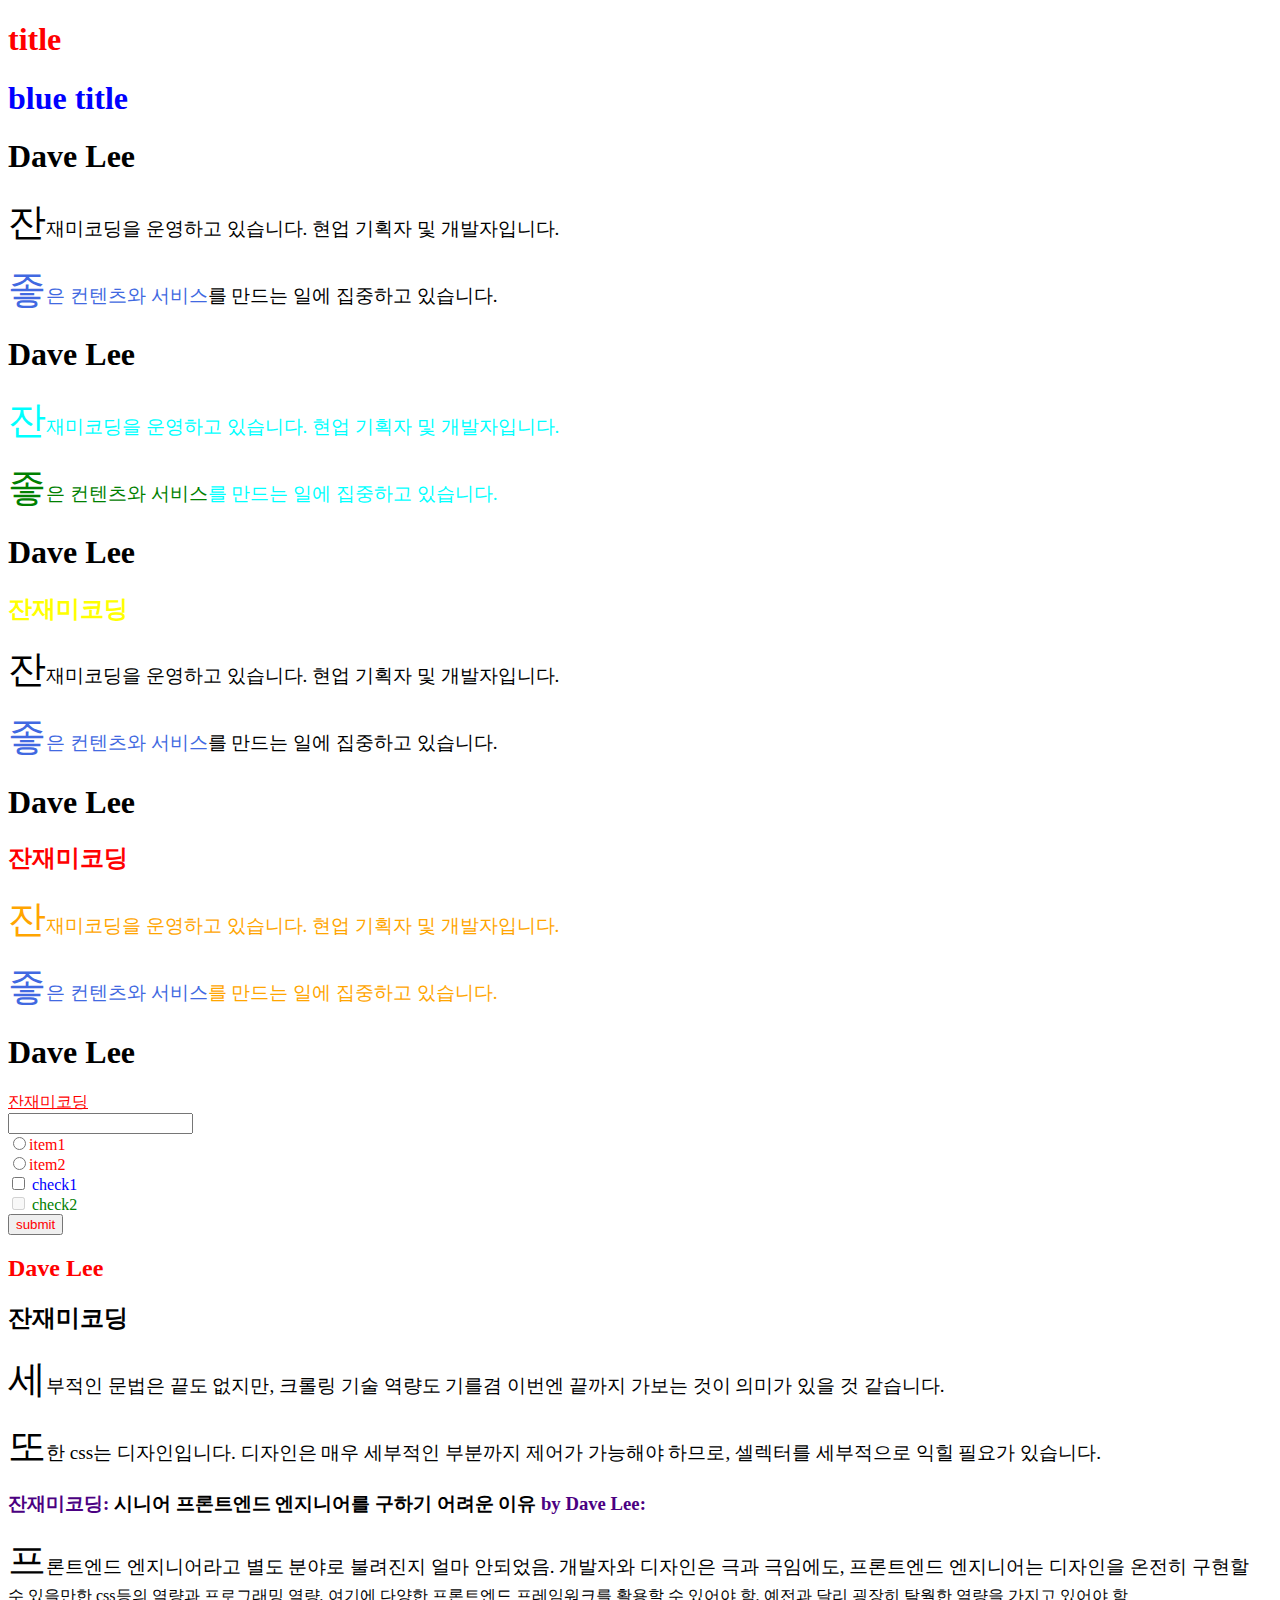
<file: CSS_Selector/index.html>
<!DOCTYPE html>
<html lang="ko">
  <head>
    <meta charset="utf-8" />
    <meta
      name="description"
      content="HTML 문서에 대한 설명, 구글 엔진이 의외로 참고를 많이는 안한다고 알려져 있음"
    />
    <meta name="keywords" content="HTML, CSS, JAVASCRIPT" />
    <meta name="author" content="Dave Lee" />
    <meta
      name="viewport"
      content="width=device-width, user-scalable=no, initial-scale=1.0, maximum-scale=1.0, minimum-scale=1.0"
    />
    <!--viewport 란?? 현재 화면에 보여지고 있는 직사각형 영역, 웹브라우저 상에서는 현재 창에서 문서를 볼 수 있는 전체 화면을 의미-->
    <!--width : 초기 뷰포트 너비 -->
    <!--user-scalable : 웹페이지 확대 혀용 여부 설정 -->
    <!--initial-scale : 디바이스 너비와 뷰포트 너비 비율 설정 -->
    <!--maximum-scale : 최대 확대 비율 설정 -->
    <!--minimum-scale : 최소 확대 비율 설정 -->
    <meta http-equiv="X-UA-Compatible" content="ie=edge" />
    <!-- 인터넷 익스플로러 에서 최신 표준 모드로 렌더링되도록 하는 설정-->
    <link rel="stylesheet" href="styles.css">
    <title>잔재미코딩</title>
  </head>
  <body>
    <h1 value="title">title</h1>
    <h1 value="blue">blue title</h1>
    <div>
      <h1>Dave Lee</h1>
      <p>잔재미코딩을 운영하고 있습니다. 현업 기획자 및 개발자입니다.</p>
      <p><span>좋은 컨텐츠와 서비스</span>를 만드는 일에 집중하고 있습니다.</p>
    </div>



    <div class="first">
      <h1 class="first">Dave Lee</h1>
      <p>잔재미코딩을 운영하고 있습니다. 현업 기획자 및 개발자입니다.</p>
      <p><span class="first">좋은 컨텐츠와 서비스</span>를 만드는 일에 집중하고 있습니다.</p>
    </div>



    <div class="second">
      <h1 class="second">Dave Lee</h1>
      <h2>잔재미코딩</h2>
      <p>잔재미코딩을 운영하고 있습니다. 현업 기획자 및 개발자입니다.</p>
      <p><span class="second">좋은 컨텐츠와 서비스</span>를 만드는 일에 집중하고 있습니다.</p>
    </div>



    <div class="third">
      <h1 class="third">Dave Lee</h1>
      <h2>잔재미코딩</h2>
      <p>잔재미코딩을 운영하고 있습니다. 현업 기획자 및 개발자입니다.</p>
      <p><span class="third">좋은 컨텐츠와 서비스</span>를 만드는 일에 집중하고 있습니다.</p>
    </div>

  <div>
    <h1>Dave Lee</h1>
    <a href="https://www.fun-coding.org">잔재미코딩</a>
    <form action="https://www.fun-coding.org/ffffff" method="get">
      <input type="text" id="data" name="data" /><br />
      <input type="radio" value="item1" name="item"><span>item1</span><br>
      <input type="radio" value="item2" name="item"><span>item2</span><br>
      <input type="checkbox" value="check1" name="check">
      <span>check1</span><br>
      <input type="checkbox" value="check2" name="check" disabled>
      <span>check2</span><br>
      <input type="submit" value="submit" />
    </form>
  </div>

  <div>
    <h2>Dave Lee</h2>
    <h2 class="dave">잔재미코딩</h2>
    <p>세부적인 문법은 끝도 없지만, 크롤링 기술 역량도 기를겸 이번엔 끝까지 가보는 것이 의미가 있을 것 같습니다.</p>
    <p>또한 css는 디자인입니다. 디자인은 매우 세부적인 부분까지 제어가 가능해야 하므로, 셀렉터를 세부적으로 익힐 필요가 있습니다.</p>
  </div>

  <div>
    <h3>시니어 프론트엔드 엔지니어를 구하기 어려운 이유</h3>
    <p>프론트엔드 엔지니어라고 별도 분야로 불려진지 얼마 안되었음. 개발자와 디자인은 극과 극임에도, 프론트엔드 엔지니어는 디자인을 온전히 구현할 수 있을만한 css등의 역량과 프로그래밍 역량, 여기에 다양한 프론트엔드 프레임워크를 활용할 수 있어야 함. 예전과 달리 굉장히 탁월한 역량을 가지고 있어야 함</p>
  </div>
  </body>
</html>
</file>
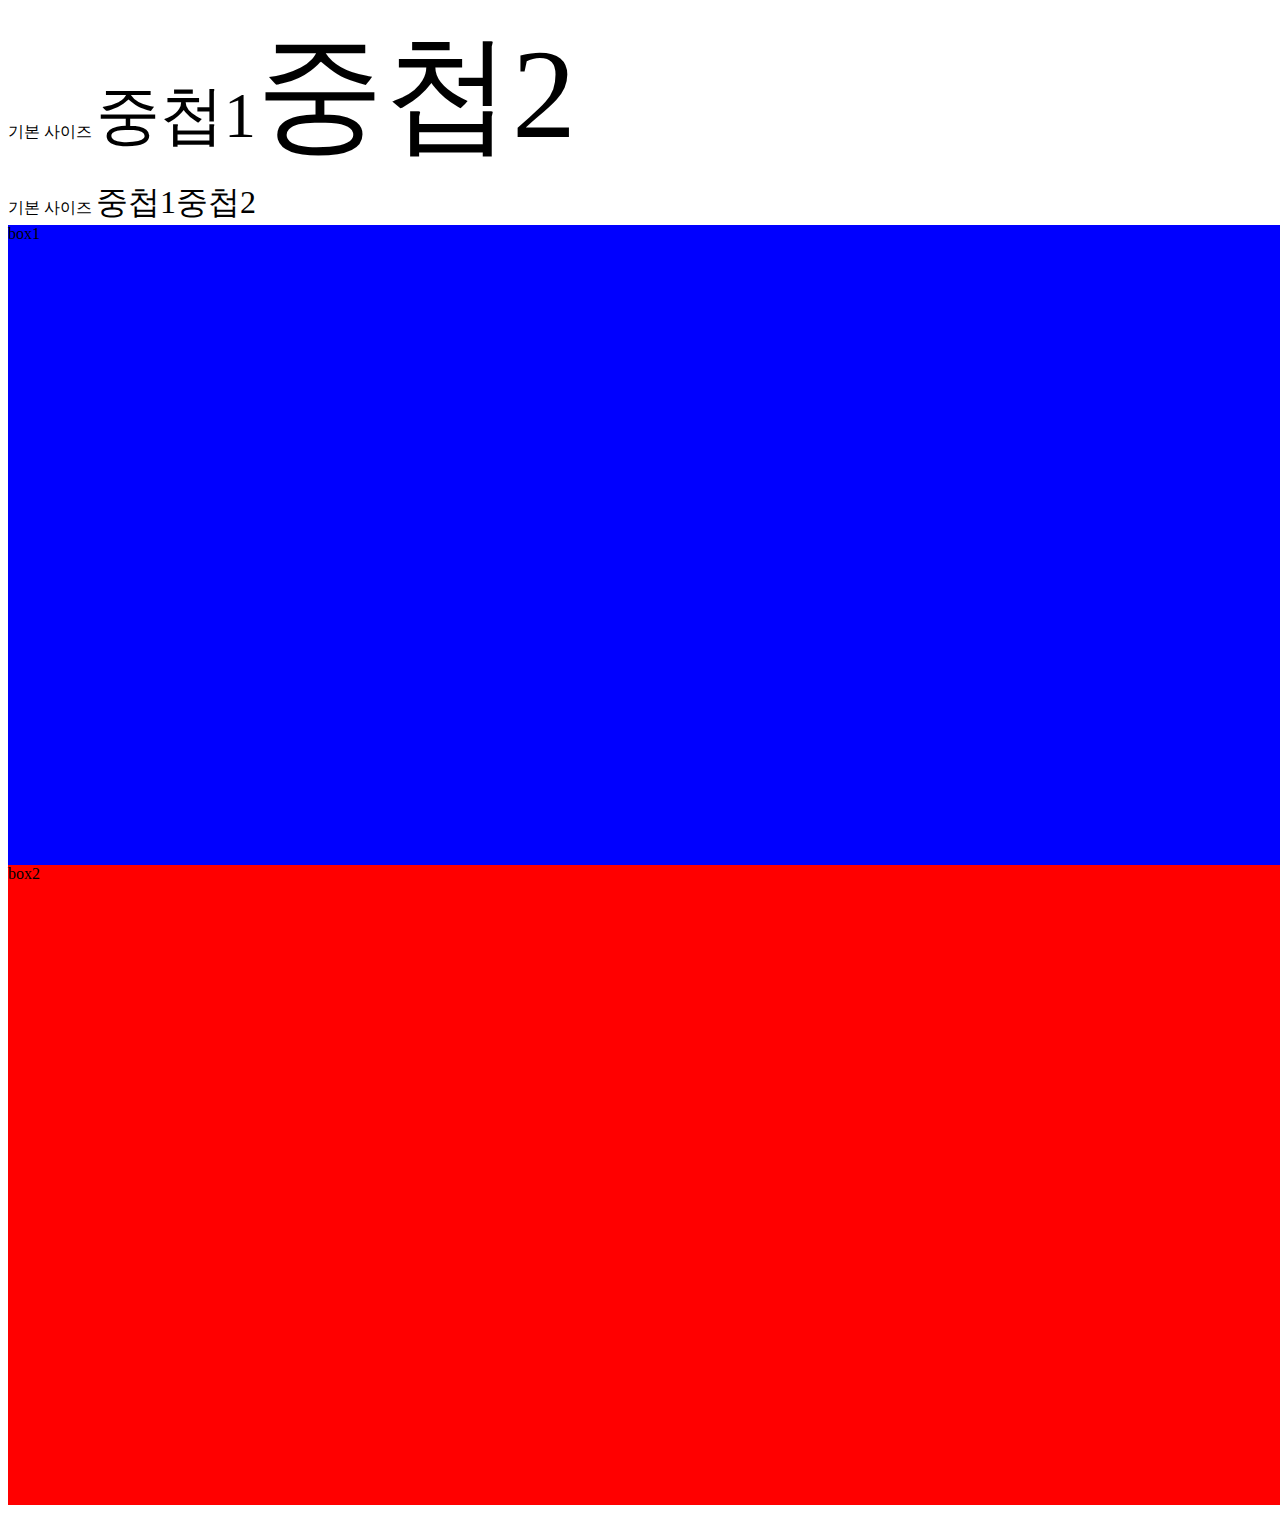
<file: CSS_SIZE/index.html>
<!DOCTYPE html>
<html lang="ko">
  <head>
    <meta charset="utf-8" />
    <meta
      name="description"
      content="HTML 문서에 대한 설명, 구글 엔진이 의외로 참고를 많이는 안한다고 알려져 있음"
    />
    <meta name="keywords" content="HTML, CSS, JAVASCRIPT" />
    <meta name="author" content="Dave Lee" />
    <meta
      name="viewport"
      content="width=device-width, user-scalable=no, initial-scale=1.0, maximum-scale=1.0, minimum-scale=1.0"
    />
    <!--viewport 란?? 현재 화면에 보여지고 있는 직사각형 영역, 웹브라우저 상에서는 현재 창에서 문서를 볼 수 있는 전체 화면을 의미-->
    <!--width : 초기 뷰포트 너비 -->
    <!--user-scalable : 웹페이지 확대 혀용 여부 설정 -->
    <!--initial-scale : 디바이스 너비와 뷰포트 너비 비율 설정 -->
    <!--maximum-scale : 최대 확대 비율 설정 -->
    <!--minimum-scale : 최소 확대 비율 설정 -->
    <meta http-equiv="X-UA-Compatible" content="ie=edge" />
    <!-- 인터넷 익스플로러 에서 최신 표준 모드로 렌더링되도록 하는 설정-->
    <link rel="stylesheet" href="styles.css">
    <title>잔재미코딩</title>
  </head>
  <body>
    기본 사이즈 
    <span class="em">
      <span class="em">중첩1<span class="em">중첩2</span></span>
    </span>
    <br />
    기본 사이즈
    <span class="rem">중첩1<span class="rem">중첩2</span></span>
    <div class="box1">box1</div>
    <div class="box2">box2</div>
  </body>
</html>
</file>
<file: CSS_Selector/styles.css>
/* HTML 문서 전체를 선택 */
* {
  color: black;
}

/* attribute selector
[속성]: attr 속성을 가지는 모든 태그(요소) */

[value] {
  color: red;
}

[value="blue"] {
  color: blue;
}

/* 
후손 셀렉터(Descendant Selector): 스페이스로 표시
부모 태그 안에 있는 모든 하위 태그를 하위 요소, 후손 요소라고 부름
부모 태그(selector1) 안에 있는 모든 태그 중에 selector2를 선택 
*/
selector1 selector2
h1 {
  color: black;
}
div span {
  color: royalblue;
}


/* 
자식 셀렉터 > 로 표시
부모 태그(selector1) 안에 있는 바로 다음 레벨의 태그 중에 selector2를 선택

selector1 > selector2 
div>p를 div>span으로 바꿔보기
*/

h1.first {
  color: black ;
}

div.first> p {
  color: aqua;
} 

div.first> p > span {
  color: green
}

/* 
인접 형제 셀렉터(Adjacent Sibling Selector): +로 표시 태그(selector1)와 동일 레벨에 위치하고, selector1의 바로 뒤에 위치하는 selector2를 선택
-즉 selector1 과 selector2 사이에 다른 태그 위치시 선택 안됨 
*/

h1.second + h2 {
  color: yellow;
}

/* 
일반 형제 셀렉터:~로 표시
태그(selector1)와 동일 레벨에 위치하고, selector1의 뒤에 위치하는 selector2를 선택 즉, selector1과 selector2 사이에 다른 태그가 위치해도 선택 가능 
*/

h1.third ~ p {
  color: orange;
}

a:link {
  color: red;
}

a:visited {
  color: blue;
}

a:hover {
  color: green;
}

a:active {
  color: gray;
}

input:focus {
  color: brown;
}

input[type="radio"]:indeterminate + span { color: red; }
input[type="radio"]:checked + span { color: orange; }
input[type="checkbox"]:enabled + span { color: blue; }
input[type="checkbox"]:disabled + span { color: green; }

/* 
부정 셀렉터(Negation Pseudo-Class)
not(셀렉터) - 셀렉터에 해당하지 않는 모든 요소 선택
테스트 : css Negation Pseudo-Class selector 
*/

h2:not(.dave) { color:red; } 


/* 
가상 요소 셀렉터(Pseudo-Element Selector)
선택한 요소 안의 특정 부분을 선택 (예:특정 요소의 첫 글자, 마지막 글자 등)
first-letter: 요소의 첫 글자 선택
first-line: 요소의 첫 라인(줄) 선택(주의:block 요소에만 적용가능.block/inline 요소는 별도 챕터에서 설명)
after: 요소의 뒤에 위치하는 공간 선택, content프로퍼티(property)와 함께 사용
before: 요소의 앞에 위치하는 공간 선택, content프로퍼티(property)와 함께 사용
selection: 요소에서 드래그한 부분을 선택, iOS Safari 에서 호환안될 수도 있음(버전업이 되면서, PC용 Safari에서는 정상 동작) 
*/

/* 다른 가상 셀렉터와 달리 두개의 콜론(::)을 사용함 */

h3::before { content: "잔재미코딩: "; color: indigo; }
h3::after { content: " by Dave Lee: "; color: indigo; }
p::first-letter { font-size: 2em; }
p::first-line { font-size: 1.2em; }
p::selection { background-color: lightyellow; }
</file>
<file: CSS_SIZE/styles.css>
html {
  font-size: 16px;
}

span.em {
  font-size: 2em;
}

span.rem {
  font-size: 2rem; 
}

.box1 {
  background-color: blue;
  width: 100vw;
  height: 50vw;
}

.box2 {
  background-color: red;
  width: 100vw;
  height: 50vw;
}
</file>
